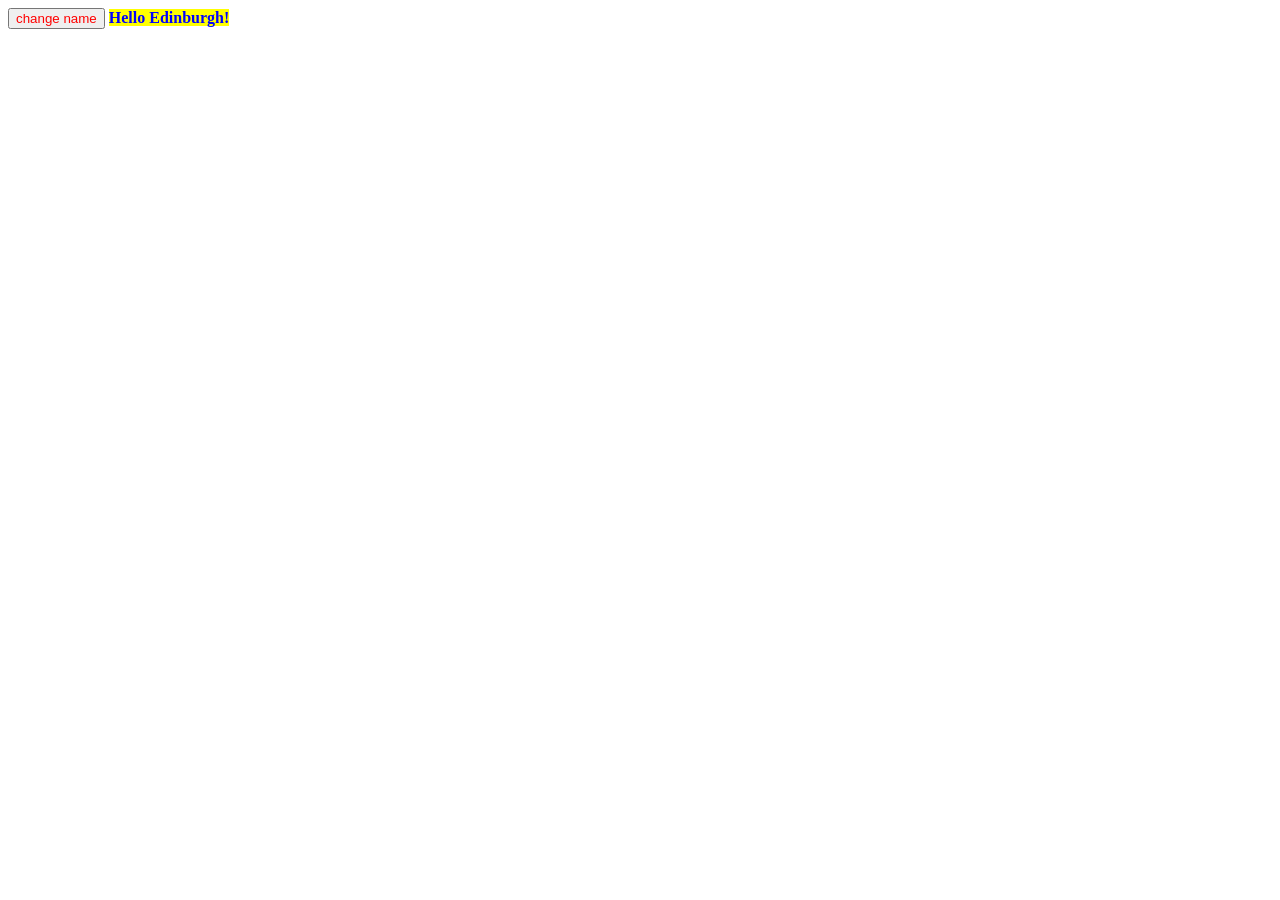
<file: web-components/attributes.html>
<html>
  <head>
    <meta charset="utf-8" />
    <link rel="stylesheet" href="attributes.css" />
    <script type="module" src="attributes.js"></script>
    <script>
      function changeName() {
        document
          .getElementsByTagName('add-attributes')[0]
          .setAttribute('name', 'nukeguys');
      }
    </script>
  </head>
  <body>
    <button onclick="changeName()">change name</button>
    <add-attributes name="Edinburgh" />
  </body>
</html>
</file>
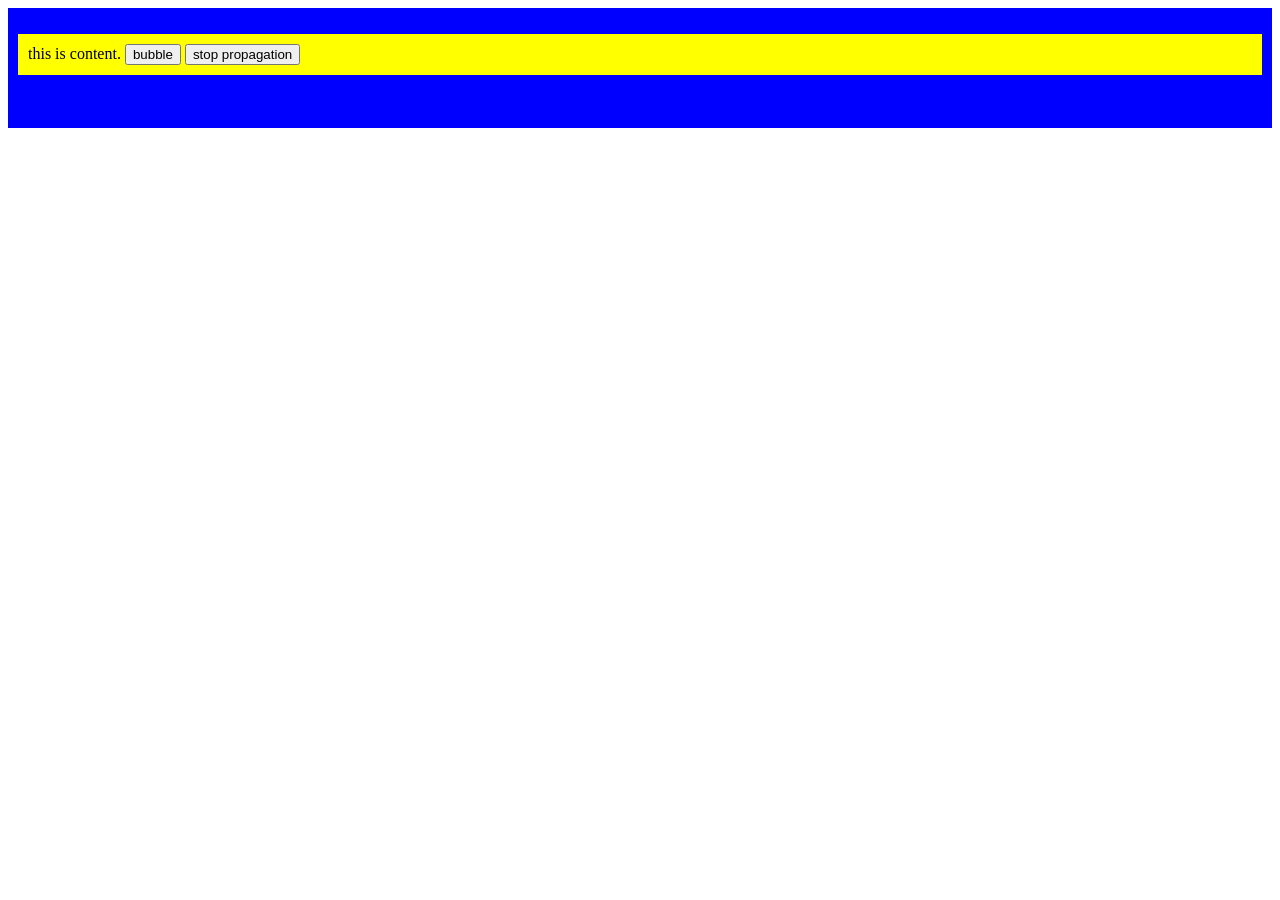
<file: web-components/event.html>
<html>
  <head>
    <meta charset="utf-8" />
    <script type="module" src="event.js"></script>
    <script>
      window.addEventListener('click', (e) => {
        console.log('Shadow DOM 밖에서는 nested-event');
        console.log(e.target);
      });
    </script>
  </head>
  <body>
    <nested-event />
  </body>
</html>
</file>
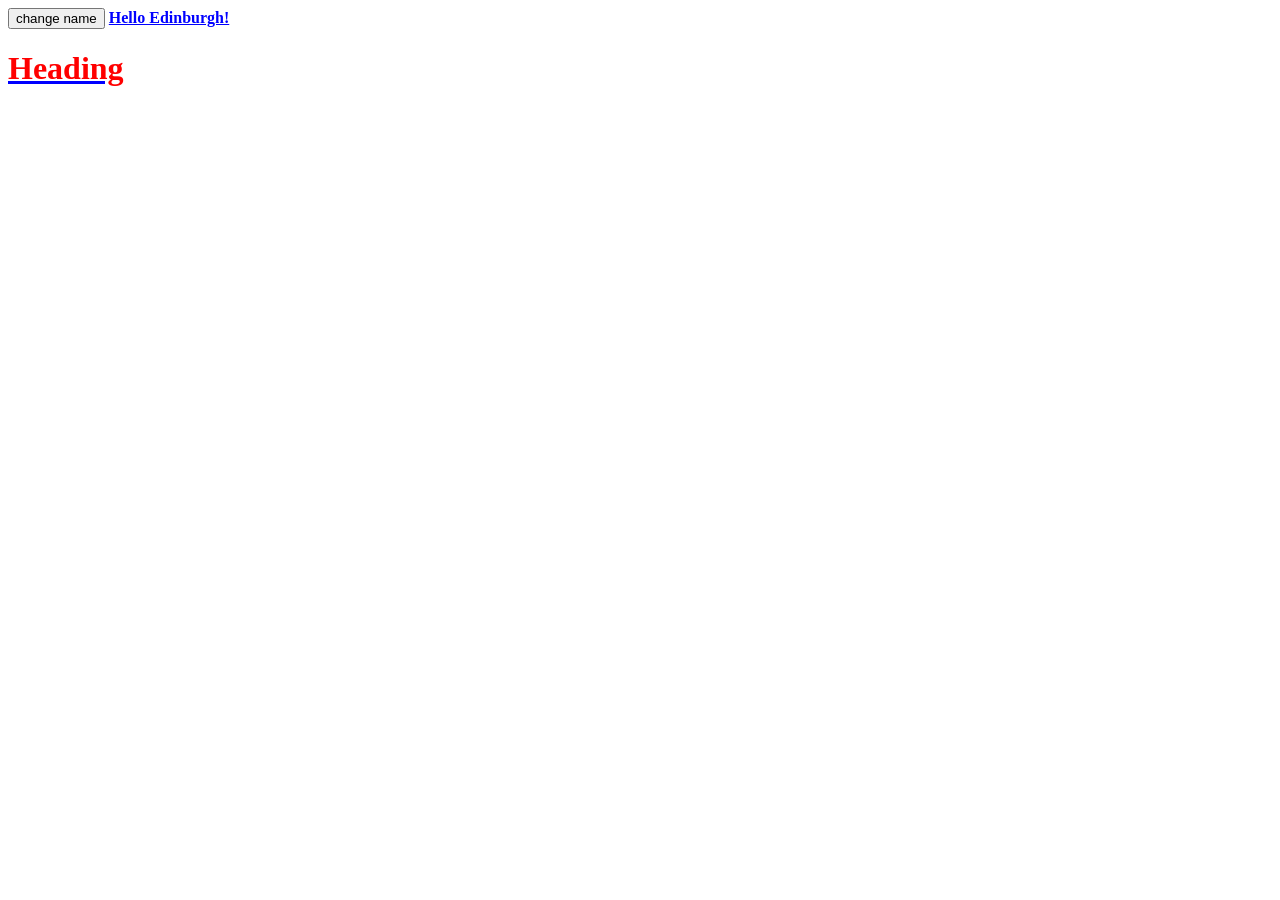
<file: web-components/hostselector.html>
<html>
  <head>
    <meta charset="utf-8" />
    <link rel="stylesheet" href="hostselector.css" />
    <script type="module" src="hostselector.js"></script>
    <script>
      function changeName() {
        document
          .getElementsByTagName('host-selector')[0]
          .setAttribute('name', 'nukeguys');
      }
    </script>
  </head>
  <body>
    <button onclick="changeName()">change name</button>
    <host-selector name="Edinburgh" />
  </body>
</html>
</file>
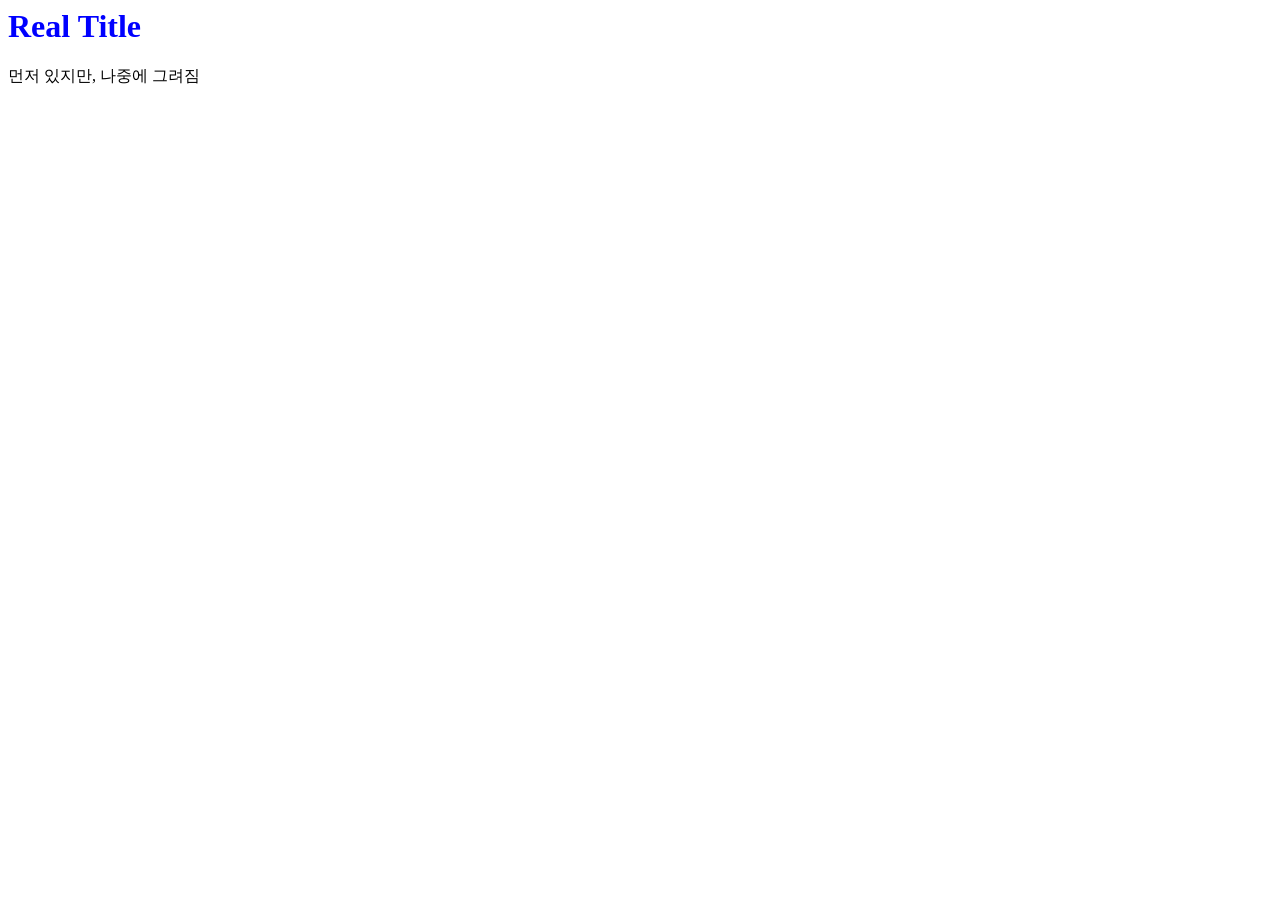
<file: web-components/slot.html>
<html>
  <head>
    <meta charset="utf-8" />
    <script type="module" src="slot.js"></script>
  </head>
  <body>
    <template>
      <style>
        /* 특정 요소를 선택해서 스타일링 불가 */
        h1 {
          text-decoration: underline;
        }
        /* slot에 스타일 추가 */
        slot[name='titleTxt'] {
          color: blue;
        }
      </style>
      <slot class="title" name="titleTxt"></slot>
      <slot></slot>
      <!-- slot attributes가 없는 element들 -->
    </template>
    <!-- template에 명시된 순서대로(titleTxt먼저) 렌더링 -->
    <template-slot>
      <span>먼저 있지만, 나중에 그려짐</span>
      <!-- 특정 slot 명시 -->
      <h1 slot="titleTxt">PlaceHolder</h1>
    </template-slot>
  </body>
</html>
</file>
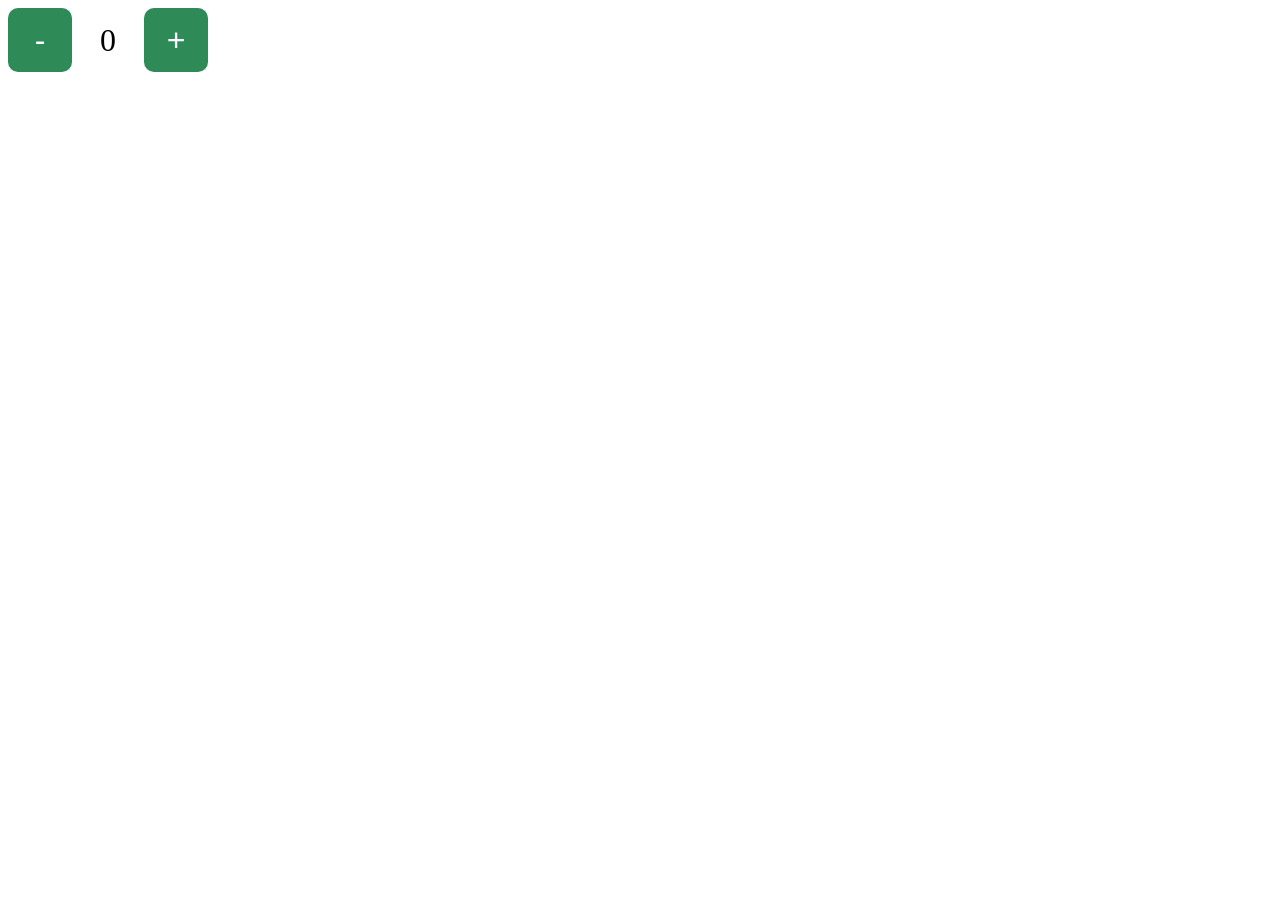
<file: web-components/template.html>
<html>
  <head>
    <meta charset="utf-8" />
    <script type="module" src="template.js"></script>
  </head>
  <body>
    <!-- HTML을 사용해서 DOM 구조를 선언적으로 명시 -->
    <template>
      <style>
        * {
          font-size: 200%;
        }

        span {
          width: 4rem;
          display: inline-block;
          text-align: center;
        }

        button {
          width: 4rem;
          height: 4rem;
          border: none;
          border-radius: 10px;
          background-color: seagreen;
          color: white;
        }
      </style>
      <button id="dec">-</button>
      <span id="count"></span>
      <button id="inc">+</button>
    </template>
    <template-base />
  </body>
</html>
</file>
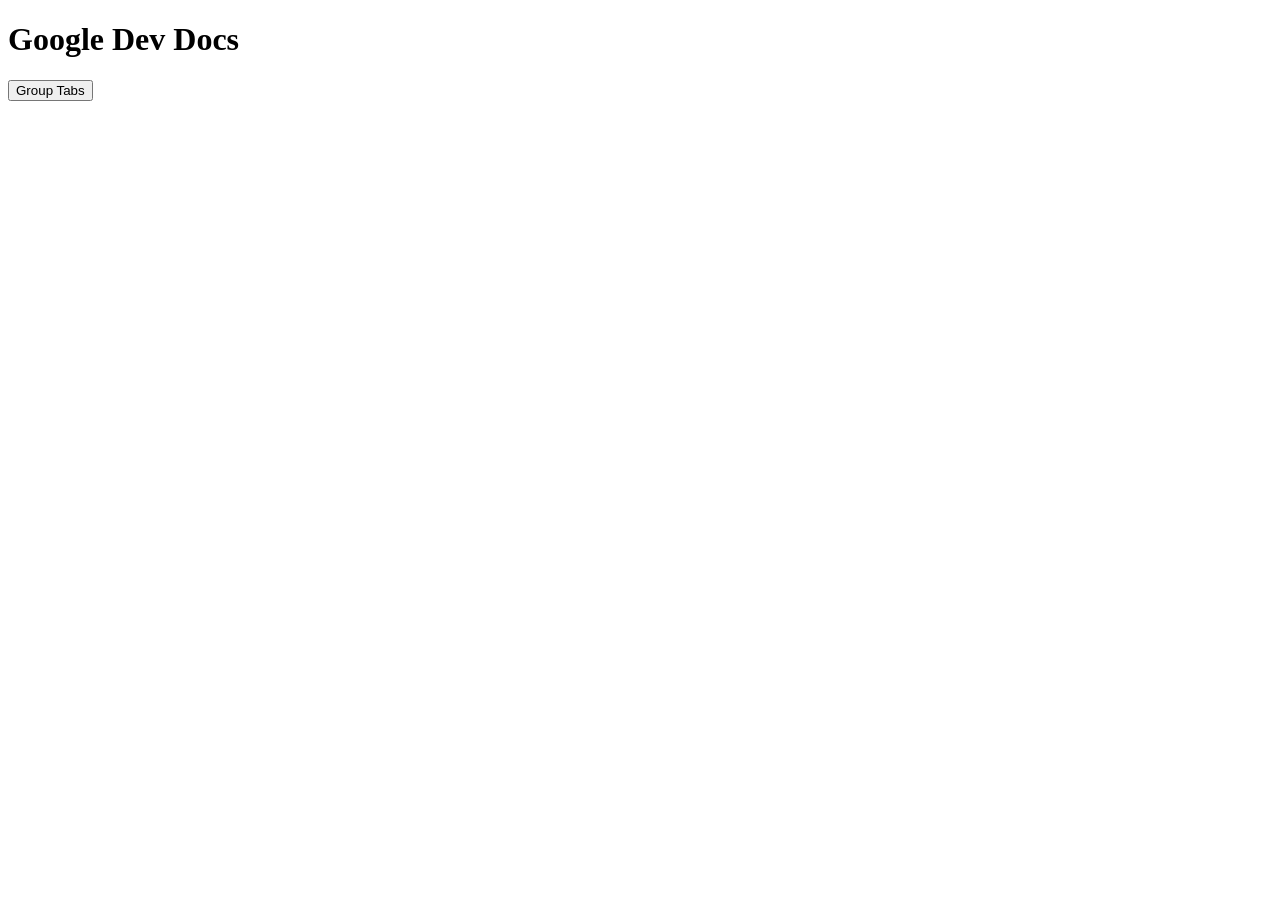
<file: extension/tabs-manager/popup.html>
<!DOCTYPE html>
<html lang="en">
  <head>
    <meta charset="UTF-8" />
    <meta http-equiv="X-UA-Compatible" content="IE=edge" />
    <meta name="viewport" content="width=device-width, initial-scale=1.0" />
    <link rel="stylesheet" href="./popup.css" />
  </head>
  <body>
    <template id="li_template">
      <li>
        <a>
          <h3 class="title">Tab Title</h3>
          <p class="pathname">Tab Pathname</p>
        </a>
      </li>
    </template>

    <h1>Google Dev Docs</h1>
    <button>Group Tabs</button>
    <ul></ul>

    <script src="./popup.js" type="module"></script>
  </body>
</html>
</file>
<file: web-components/attributes.css>
add-attributes {
  font-weight: bold;
  color: blue;
}

/* add-attributes 내부에도 적용 */
span {
  background-color: yellow;
}
</file>
<file: web-components/hostselector.css>
host-selector {
  font-weight: bold;
  color: blue;
}

/* part 셀렉터로 shadow DOM의 특정 요소 선택 가능 */
host-selector::part(title) {
  color: red;
}

/* host-selector  내부에 영향 없음 */
span {
  background-color: yellow;
}
</file>
<file: extension/tabs-manager/popup.css>
/* 
Copyright 2022 Google LLC

Licensed under the Apache License, Version 2.0 (the "License");
you may not use this file except in compliance with the License.
You may obtain a copy of the License at

    https://www.apache.org/licenses/LICENSE-2.0

Unless required by applicable law or agreed to in writing, software
distributed under the License is distributed on an "AS IS" BASIS,
WITHOUT WARRANTIES OR CONDITIONS OF ANY KIND, either express or implied.
See the License for the specific language governing permissions and
limitations under the License.
*/

body {
  width: 20rem;
}

ul {
  list-style-type: none;
  padding-inline-start: 0;
  margin: 1rem 0;
}

li {
  padding: 0.25rem;
}
li:nth-child(odd) {
  background: #80808030;
}
li:nth-child(even) {
  background: #ffffff;
}

h3,
p {
  margin: 0;
}
</file>
